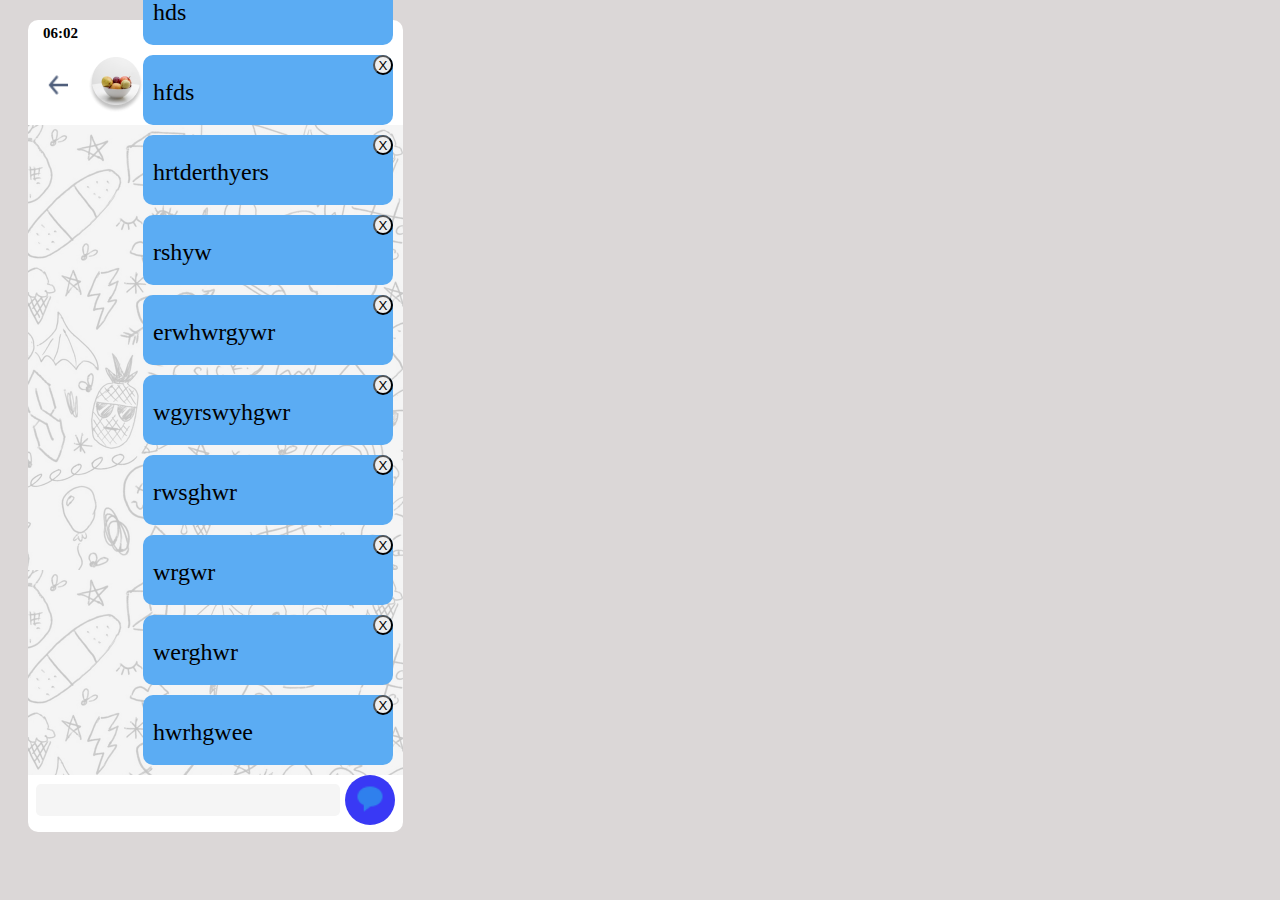
<file: img/Document.html>
<!DOCTYPE html>
<!-- saved from url=(0032)http://127.0.0.1:5500/index.html -->
<html lang="en"><head><meta http-equiv="Content-Type" content="text/html; charset=UTF-8">
    
    <meta http-equiv="X-UA-Compatible" content="IE=edge">
    <meta name="viewport" content="width=device-width, initial-scale=1.0">
    <link rel="stylesheet" href="./Document_files/index.css">
    <title>Document</title>
  </head>
  <body>
    <div class="container">
      <div class="hader">
        <div id="clock">15:45</div>
        <div class="indicator">
          <img src="./Document_files/Vector.png">
          <img src="./Document_files/Exclude.png">
          <img src="./Document_files/Battery.png">
        </div>
      </div>
      <div class="number">
        <img class="left" src="./Document_files/left.png">
        <img src="./Document_files/avatar.png">
        <div class="contact">
          <span>almaz</span>
        </div>
        <img class="video" src="./Document_files/video.png">
        <img class="burger" src="./Document_files/burger.png">
      </div>
      <div class="chat" style="
    max-height: 650px;
">
        <template id="massege-tamplate"></template>
      
          <div class="chat-message__my">
            <p class="message-text__my">hds</p>
            <button class="close">X</button>
          </div>
          <!-- <div class="chat-message__bot">
            <p class="message-text__bot">dfgjnnl</p>
          </div> -->
        
          <div class="chat-message__my">
            <p class="message-text__my">hfds</p>
            <button class="close">X</button>
          </div>
          <!-- <div class="chat-message__bot">
            <p class="message-text__bot">dfgjnnl</p>
          </div> -->
        
          <div class="chat-message__my">
            <p class="message-text__my">hrtderthyers</p>
            <button class="close">X</button>
          </div>
          <!-- <div class="chat-message__bot">
            <p class="message-text__bot">dfgjnnl</p>
          </div> -->
        
          <div class="chat-message__my">
            <p class="message-text__my">rshyw</p>
            <button class="close">X</button>
          </div>
          <!-- <div class="chat-message__bot">
            <p class="message-text__bot">dfgjnnl</p>
          </div> -->
        
          <div class="chat-message__my">
            <p class="message-text__my">erwhwrgywr</p>
            <button class="close">X</button>
          </div>
          <!-- <div class="chat-message__bot">
            <p class="message-text__bot">dfgjnnl</p>
          </div> -->
        
          <div class="chat-message__my">
            <p class="message-text__my">wgyrswyhgwr</p>
            <button class="close">X</button>
          </div>
          <!-- <div class="chat-message__bot">
            <p class="message-text__bot">dfgjnnl</p>
          </div> -->
        
          <div class="chat-message__my">
            <p class="message-text__my">rwsghwr</p>
            <button class="close">X</button>
          </div>
          <!-- <div class="chat-message__bot">
            <p class="message-text__bot">dfgjnnl</p>
          </div> -->
        
          <div class="chat-message__my">
            <p class="message-text__my">wrgwr</p>
            <button class="close">X</button>
          </div>
          <!-- <div class="chat-message__bot">
            <p class="message-text__bot">dfgjnnl</p>
          </div> -->
        
          <div class="chat-message__my">
            <p class="message-text__my">werghwr</p>
            <button class="close">X</button>
          </div>
          <!-- <div class="chat-message__bot">
            <p class="message-text__bot">dfgjnnl</p>
          </div> -->
        
          <div class="chat-message__my">
            <p class="message-text__my">hwrhgwee</p>
            <button class="close">X</button>
          </div>
          <!-- <div class="chat-message__bot">
            <p class="message-text__bot">dfgjnnl</p>
          </div> -->
        </div>
      <div class="bottom">
        <div class="bottom-container">
          <input class="input" type="text">
          <button class="button button-click">
            <img class="button-send" src="./Document_files/send.png">
          </button>
        </div>
      </div>
    </div>
  <!-- Code injected by live-server -->
<script type="text/javascript">
	// <![CDATA[  <-- For SVG support
	if ('WebSocket' in window) {
		(function () {
			function refreshCSS() {
				var sheets = [].slice.call(document.getElementsByTagName("link"));
				var head = document.getElementsByTagName("head")[0];
				for (var i = 0; i < sheets.length; ++i) {
					var elem = sheets[i];
					var parent = elem.parentElement || head;
					parent.removeChild(elem);
					var rel = elem.rel;
					if (elem.href && typeof rel != "string" || rel.length == 0 || rel.toLowerCase() == "stylesheet") {
						var url = elem.href.replace(/(&|\?)_cacheOverride=\d+/, '');
						elem.href = url + (url.indexOf('?') >= 0 ? '&' : '?') + '_cacheOverride=' + (new Date().valueOf());
					}
					parent.appendChild(elem);
				}
			}
			var protocol = window.location.protocol === 'http:' ? 'ws://' : 'wss://';
			var address = protocol + window.location.host + window.location.pathname + '/ws';
			var socket = new WebSocket(address);
			socket.onmessage = function (msg) {
				if (msg.data == 'reload') window.location.reload();
				else if (msg.data == 'refreshcss') refreshCSS();
			};
			if (sessionStorage && !sessionStorage.getItem('IsThisFirstTime_Log_From_LiveServer')) {
				console.log('Live reload enabled.');
				sessionStorage.setItem('IsThisFirstTime_Log_From_LiveServer', true);
			}
		})();
	}
	else {
		console.error('Upgrade your browser. This Browser is NOT supported WebSocket for Live-Reloading.');
	}
	// ]]>
</script>
  <script src="./Document_files/index.js.Без названия"></script>

</body></html>
</file>
<file: img/Document_files/index.css>
body {
  background-color: rgb(219, 215, 215);
}
.container {
  width: 375px;
  height: 812px;
  background-color: rgb(255, 255, 255);
  border-radius: 10px;
  margin-top: 20px;
  margin-left: 20px;
}
.hader {
  padding-top: 5px;
  display: flex;
  justify-content: space-between;
}

#clock {
  color: #000;
  font-weight: bold;
  font-size: 15px;
  width: 54px;
  height: 20px;
  margin-left: 15px;
}
.indicator {
  margin-right: 15px;
}
.number {
  display: flex;
  justify-content: space-between;
  height: 80px;
  align-items: center;
  background-color: rgb(255, 255, 255);
  padding-left: 20px;
  padding-right: 20px;
  border-bottom-left-radius: inherit;
  border-bottom-right-radius: inherit;
}
.left {
  height: 20px;
  width: 20px;
}
.video {
  height: 20px;
  width: 25px;
}
.burger {
  height: 20px;
  width: 5px;
}
.contact {
  width: 150px;
}
.chat {
  height: 650px;
  background-image: url(/img/backgr.png);
  display: flex;
  justify-content: end;
  align-items: end;
  flex-direction: column;
}
.chat-message__my {
  width: 250px;
  background-color: rgb(91, 172, 243);
  max-height: 70px;
  height: 100%;
  border-radius: 10px;
  margin-bottom: 10px;
  margin-right: 10px;
  display: flex;
  justify-content: space-between;
  font-size: x-large;
}
.close {
  border-radius: 50%;
  height: 20px;
  width: 20px;
  display: flex;
  justify-content: center;
}
.message-text__my {
  margin-left: 10px;
}

.chat-message__bot {
  width: 250px;
  background-color: rgb(210, 221, 230);
  max-height: 100px;
  height: 100%;
  border-radius: 10px;
  margin-bottom: 10px;
  margin-right: 10px;
  display: flex;
  justify-content: start;
  align-items: end;
  margin-left: 10px;
}
.message-text__bot {
  margin-left: 10px;
}
.bottom {
  display: flex;
  justify-content: center;
  align-items: center;
}
.input {
  width: 300px;
  height: 30px;
  border: 0;
  background-color: rgb(245 245 245);
  border-radius: 5px;
  height: 30px;
}
.button-send {
  height: 30px;
  width: 30px;
}
.bottom-container {
  align-items: center;
}
.button {
  width: 50px;
  height: 50px;
  border-radius: 50%;
  border: 0;
  margin-left: 5px;
}
.bottom-container {
  display: flex;
}
.button-click {
  background-color: rgb(57, 57, 245);
}
</file>
